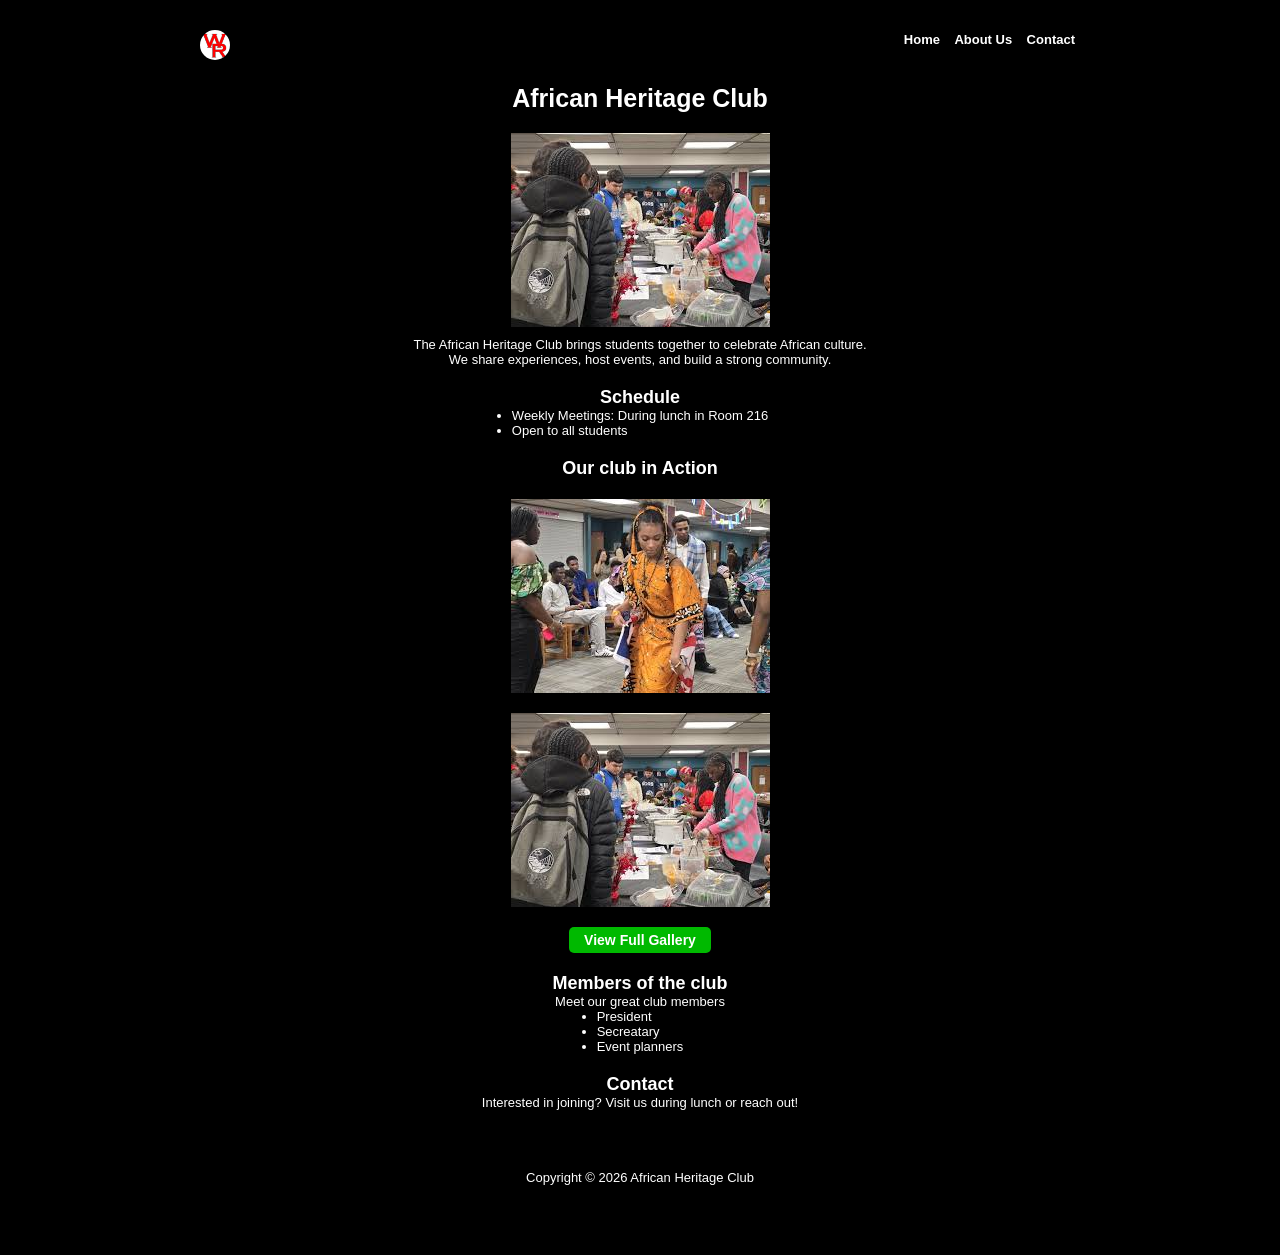
<file: index.html>
<!doctype html>
<html lang="en">
  <head>
    <meta charset="UTF-8" />
    <meta name="viewport" content="width=device-width, initial-scale=1.0" />
    <title>African Heritage Club</title>
    <script
      defer
      src="https://cloud.umami.is/script.js"
      data-website-id="08672af2-81ce-4fb0-aafd-a1ccb3522d22"
    ></script>
    <link rel="stylesheet" href="css/style.css" />
    <link
      rel="shortcut icon"
      href="assets/images/wr-logo.png"
      type="image/x-icon"
    />
  </head>
  <body>
    <div class="container">
      <header>
        <nav class="nav-bar">
          <div class="left-section">
            <img src="assets/images/wr-logo.png" alt="" class="page-logo" />
          </div>

          <div class="right section">
            <a href="#home">Home</a>
            <a href="#about">About Us</a>
            <a href="#contact">Contact</a>
          </div>
        </nav>
      </header>

      <main>
        <section class="hero-section">
          <h1 id="home">African Heritage Club</h1>
          <img src="assets/images/img4.jpg" alt="" class="hero-image" />
          <p id="about">
            The African Heritage Club brings students together to celebrate
            African culture.
          </p>
          <p>
            We share experiences, host events, and build a strong community.
          </p>
        </section>

        <section class="schedule-section">
          <h2 id="schedule">Schedule</h2>
          <ul>
            <li>Weekly Meetings: During lunch in Room 216</li>
            <li>Open to all students</li>
          </ul>
        </section>

        <section class="gallery-section">
          <h2 id="gallery">Our club in Action</h2>
          <div class="preview-images">
            <img src="assets/images/img2.jpg" alt="" />
            <img src="assets/images/img4.jpg" alt="" />
          </div>
          <a href="gallery.html" class="gallery-button">View Full Gallery</a>
        </section>

        <section class="members-section">
          <h2 id="members">Members of the club</h2>
          <p>Meet our great club members</p>
          <ul>
            <li>President</li>
            <li>Secreatary</li>
            <li>Event planners</li>
          </ul>
        </section>

        <section class="contact-section">
          <h2 id="contact">Contact</h2>
          <p>Interested in joining? Visit us during lunch or reach out!</p>
        </section>
      </main>

      <footer>
        <p class="copyright-text">
          Copyright &copy; 2026 African Heritage Club
        </p>
      </footer>
    </div>
  </body>
</html>
</file>
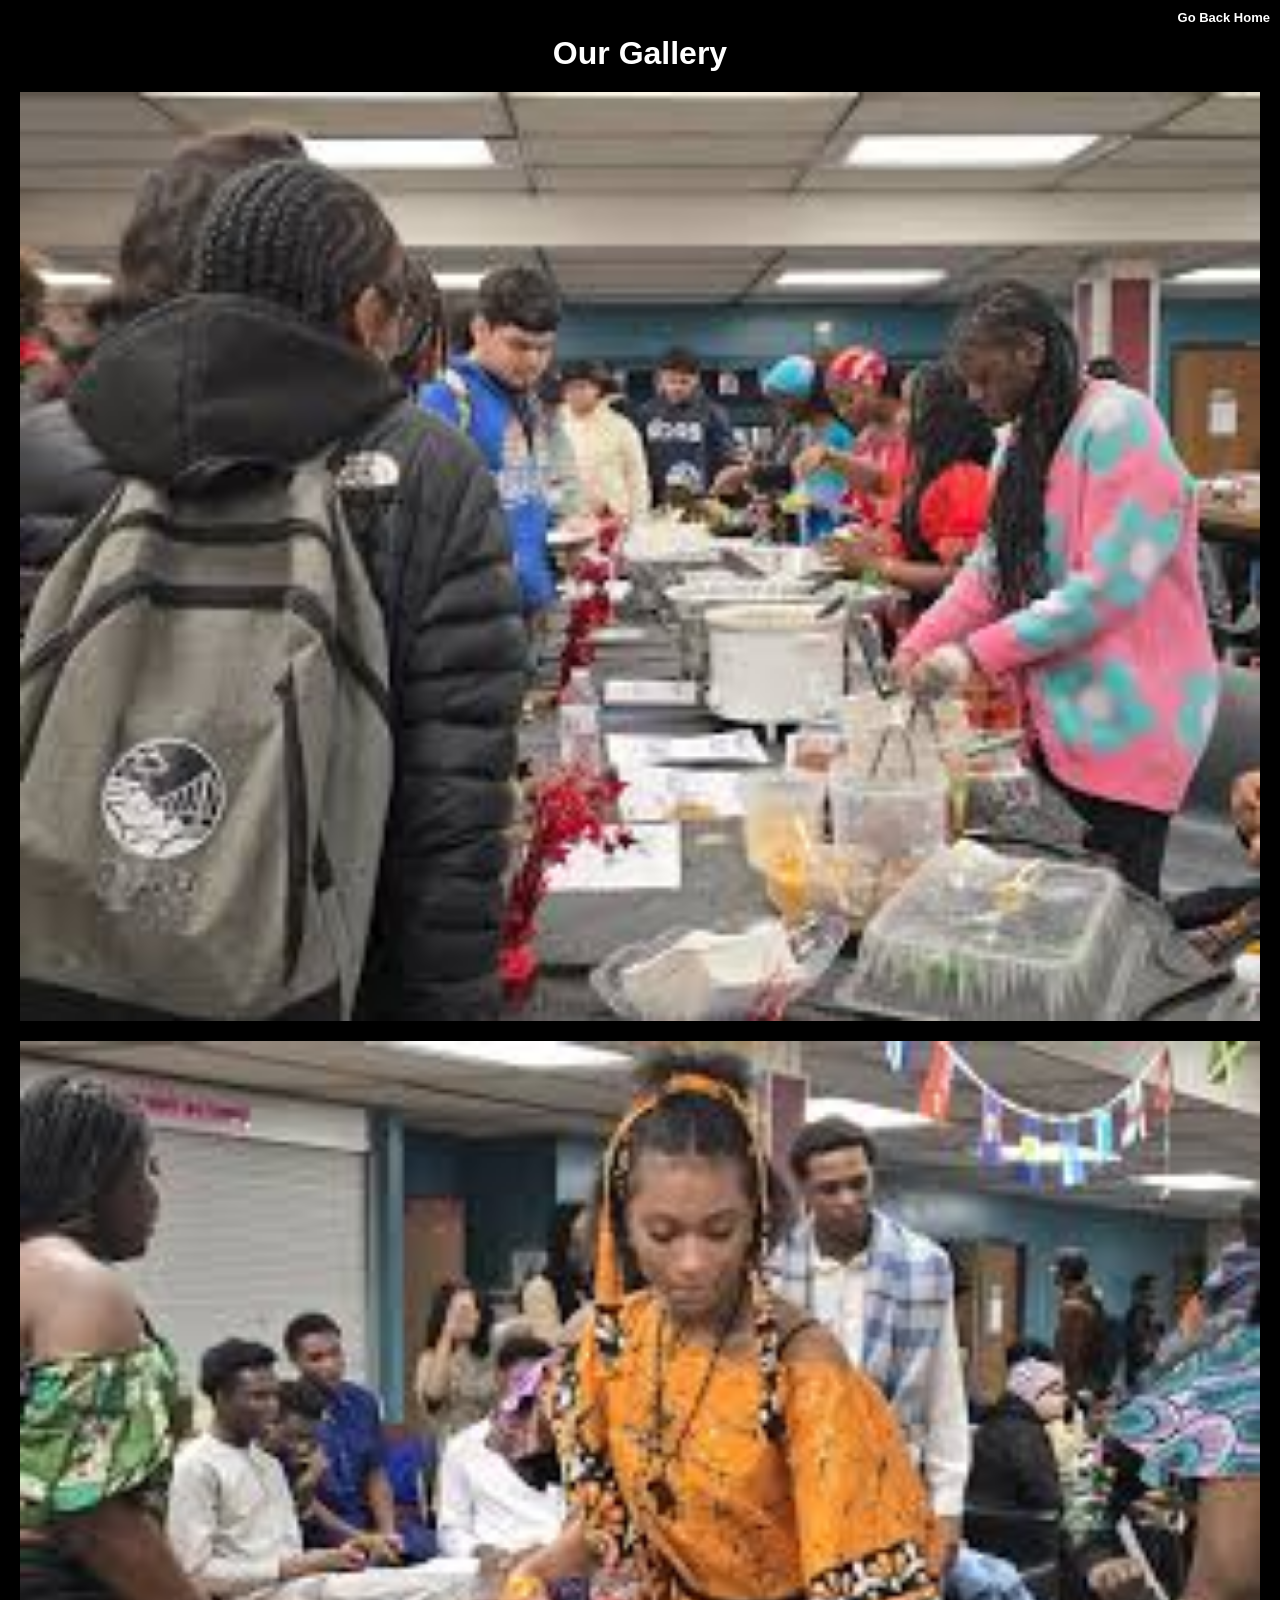
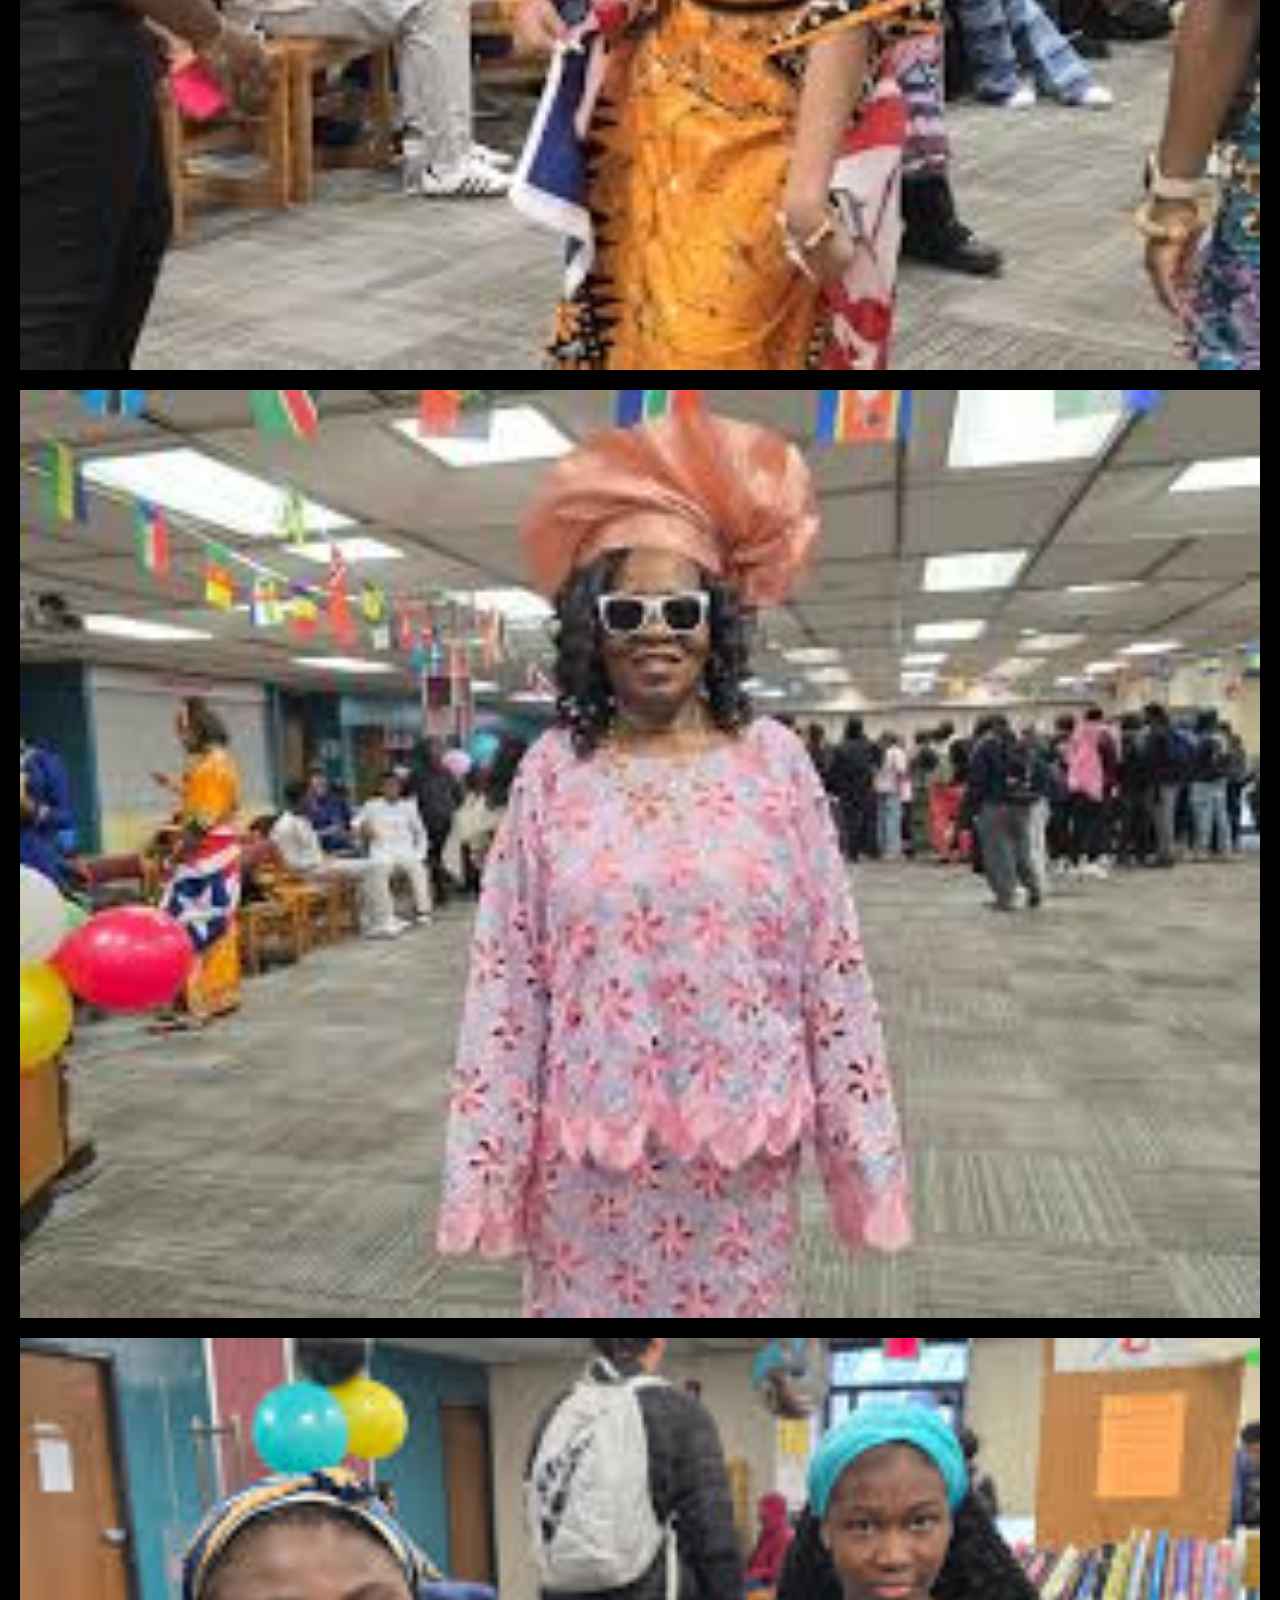
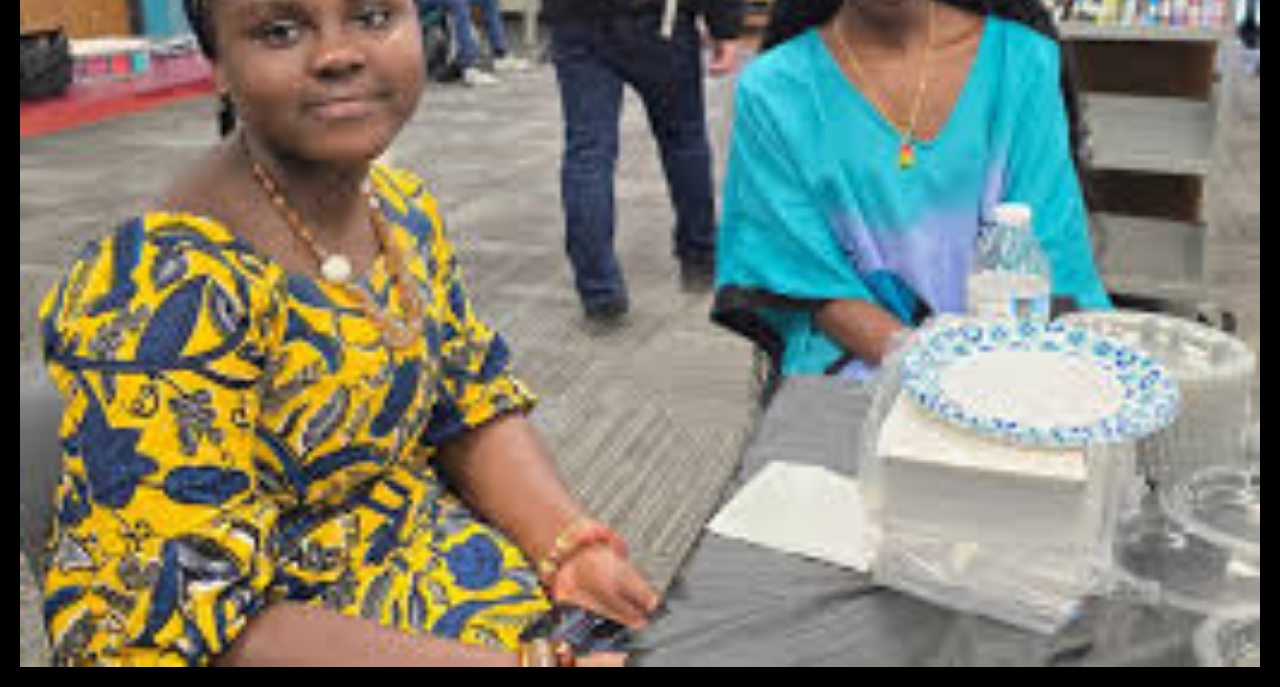
<file: gallery.html>
<!doctype html>
<html lang="en">
  <head>
    <meta charset="UTF-8" />
    <meta name="viewport" content="width=device-width, initial-scale=1.0" />
    <title>Gallery</title>
    <script
      defer
      src="https://cloud.umami.is/script.js"
      data-website-id="08672af2-81ce-4fb0-aafd-a1ccb3522d22"
    ></script>
    <link rel="stylesheet" href="css/gallery.css" />
  </head>
  <body>
    <header>
      <nav class="nav-bar">
        <a href="index.html">Go Back Home</a>
      </nav>
    </header>

    <main>
      <h1>Our Gallery</h1>

      <section>
        <div class="gallery-container">
          <img src="assets/images/img4.jpg" alt="" />
          <img src="assets/images/img2.jpg" alt="" />
          <img src="assets/images/img3.jpg" alt="" />
          <img src="assets/images/img1.jpg" alt="" />
        </div>
      </section>
    </main>
  </body>
</html>
</file>
<file: css/style.css>
* {
  margin: 0;
  padding: 0;
  font-family: Arial, Helvetica, sans-serif;
}

body {
  background-color: black;
  color: white;
}

.nav-bar {
  display: flex;
  justify-content: space-between;
  padding: 10px;
}

.nav-bar a {
  color: white;
  text-decoration: none;
  font-size: 13px;
  font-weight: bold;
  padding: 5px;
}

.page-logo {
  height: 30px;
  border-radius: 15px;
}

.hero-section,
.schedule-section,
.members-section,
.contact-section,
.gallery-section {
  display: flex;
  flex-direction: column;
  align-items: center;
  padding: 10px 40px;
}

.hero-section h1 {
  text-align: center;
  margin-bottom: 10px;
}

.hero-image {
  /* width: 100%; */
  padding: 10px;
  max-width: 100%;
  height: auto;
}

.gallery-text {
  color: white;
  font-weight: bold;
  text-decoration: none;
  background-color: rgb(45, 45, 45);
  padding: 2px 10px;
  border-radius: 5px;
}

.preview-images {
  display: flex;
  flex-direction: column;
  gap: 20px;
  padding: 20px;
  max-width: 100%;
  height: auto;
}
.gallery-button {
  text-decoration: none;
  font-size: 14px;
  font-weight: bold;
  color: white;
  background-color: rgb(0, 185, 0);
  padding: 5px 15px;
  border-radius: 5px;
}

footer {
  font-size: 12px;
  display: flex;
  flex-direction: column;
  align-items: center;
  padding: 50px 10px;
}

.container {
  max-width: 900px;
  padding: 20px;
  margin: 0 auto;
}

h1 {
  font-size: 25px;
}

h2 {
  font-size: 18px;
}

p,
ul {
  font-size: 13px;
}
</file>
<file: css/gallery.css>
* {
  margin: 0;
  padding: 0;
  font-family: Arial, Helvetica, sans-serif;
}

.nav-bar {
  background-color: black;
  display: flex;
  justify-content: end;
  gap: 10px;
  padding: 10px;
}

.nav-bar a {
  color: white;
  text-decoration: none;
  font-size: 13px;
  font-weight: bold;
}

h1 {
  background-color: black;
  color: white;
  text-align: center;
}

.gallery-container {
  background-color: black;
  display: flex;
  flex-direction: column;
  gap: 20px;
  padding: 20px;
}

.gallery-container img {
  width: 100%;
}
</file>
